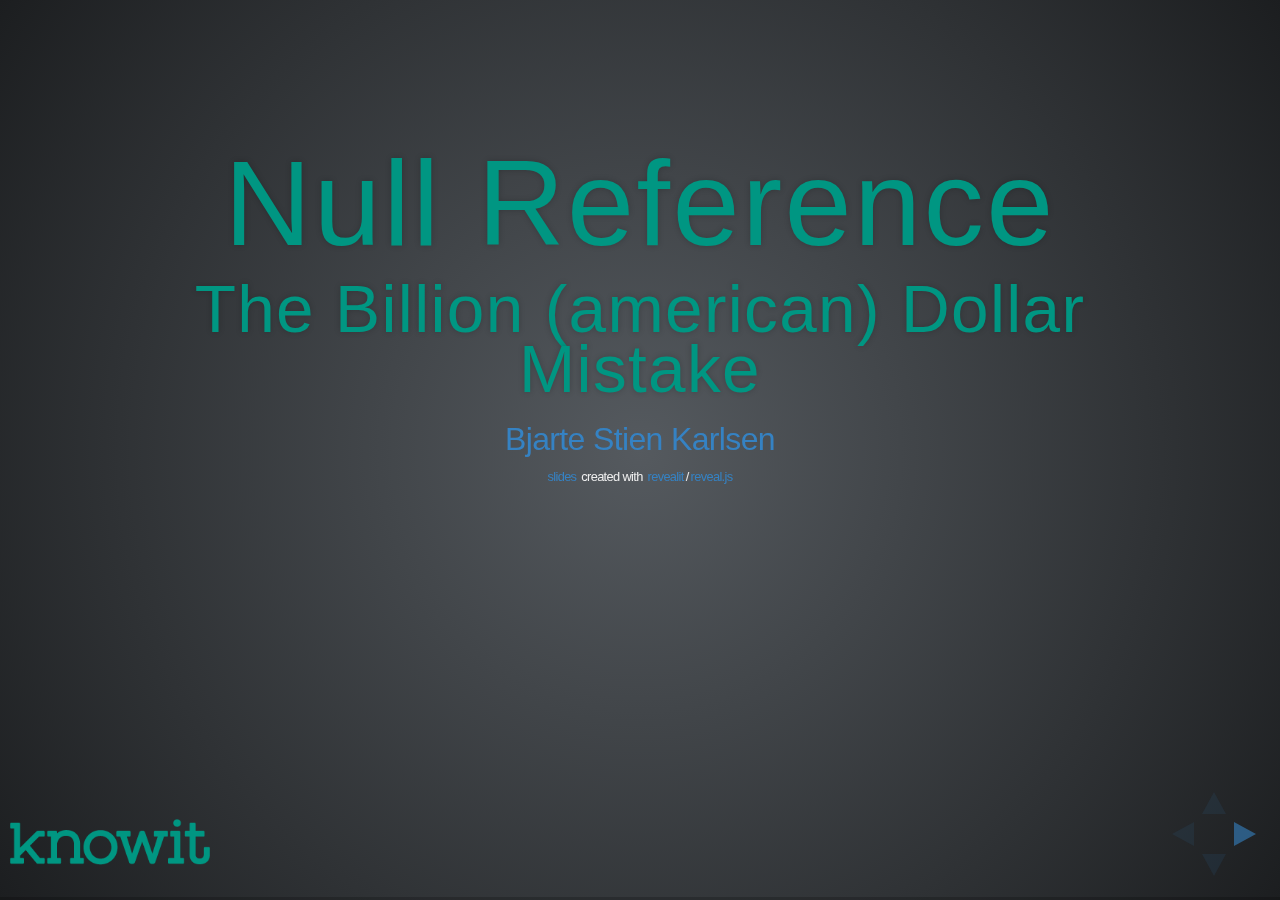
<file: index.html>
<!doctype html>
<html lang="en">

	<head>
		<meta charset="utf-8">

		<title>Null Reference: The Billion Dollar Mistake</title>

		<meta name="description" content="A framework for easily creating beautiful presentations using HTML">
		<meta name="author" content="Hakim El Hattab">

		<meta name="apple-mobile-web-app-capable" content="yes" />
		<meta name="apple-mobile-web-app-status-bar-style" content="black-translucent" />

		<link rel="stylesheet" href="css/reveal.css">
		<link rel="stylesheet" href="css/theme/knowit.css" id="theme">

		<!-- For syntax highlighting -->
		<link rel="stylesheet" href="lib/css/zenburn.css">

		<!-- If the query includes 'print-pdf', use the PDF print sheet -->
		<script>
			document.write( '<link rel="stylesheet" href="css/print/' + ( window.location.search.match( /print-pdf/gi ) ? 'pdf' : 'paper' ) + '.css" type="text/css" media="print">' );
		</script>

		<!--[if lt IE 9]>
		<script src="lib/js/html5shiv.js"></script>
		<![endif]-->
	</head>

	<body>

		<div class="reveal">

			<!-- Any section element inside of this container is displayed as a slide -->
			<div class="slides">
        <section data-markdown><script type="text/template">
# Null Reference
## The Billion (american) Dollar Mistake

[Bjarte Stien Karlsen](http://www.bjarte.org) 

<small>
[slides](https://github.com/bjartek/pres_lightning_nullref) created with [revealit](https://github.com/bjartek/revealit)/[reveal.js](http://lab.hakim.se/reveal-js/) 
</small>

    </script></section><section data-markdown><script type="text/template">
## Agenda

- why is null reference a problem?
- streetname example
- the java way manual style
- the grooooooovy way
- guava optional style
- scala style

    </script></section><section>
<section data-markdown><script type="text/template">
# Why is null reference a problem?

    </script></section><section data-markdown><script type="text/template">
## NullPointerException
<blockquote>Checking for NULL is not enforced by the java compiler.</blockquote>

    </script></section><section data-markdown><script type="text/template">
## Cognitive burden

 - the programmer has to ensure that the code check for Null

    </script></section><section data-markdown><script type="text/template">
## ..tools might help us?
 - Annotations like *@NotNull* and **@Nullable** might help
 - But there are a [ton of
   variants](http://stackoverflow.com/questions/4963300/which-notnull-java-annotation-should-i-use) and IMHO none are without problems.
 - Might help, but does not solve the problem. You can choose to ignore warnings/ide help/checkstyle errors
 

    </script></section></section>
<section>
<section data-markdown><script type="text/template">
# Task

<blockquote>Return the streetname of the address where a person lives</blockquote>

- [https://github.com/bjartek/pres\_lightning\_nullref/tree/master/code](https://github.com/bjartek/pres_lightning_nullref/tree/master/code)
- java/groovy code uses gradle to build
- scala code tested in REPL
- should have unit tests but no time (sick)

    </script></section><section data-markdown><script type="text/template">
## Person POJO

<pre><code class="java">package org.bjartek.nullref.model;

public class Person {

    private final Address address;

    public Person(Address address) {
        this.address = address;
    }

    public Address getAddress() {
        return address;
    }
}
</code></pre>

    </script></section><section data-markdown><script type="text/template">
## Address POJO

<pre><code class="java">package org.bjartek.nullref.model;

public class Address {

    private final String streetname;

    public Address(String streetname) {
        this.streetname = streetname;
    }

    public String getStreetName() {
        return streetname;
    }
}
</code></pre>



    </script></section></section>
<section>
<section data-markdown><script type="text/template">
# The Java Way manual Style

    </script></section><section data-markdown><script type="text/template">
## Java way

<pre><code contenteditable class="java">package org.bjartek.nullref;


import com.google.common.base.Objects;
import org.bjartek.nullref.model.Person;

public class PlainJava implements StreetnameProvider {

    @Override
    public String streetName(Person person) {
        String name = person.getAddress().getStreetName();
        return Objects.firstNonNull(name, StreetnameProvider.DEFAULT);
    }
}
</code></pre>

    </script></section><section data-markdown><script type="text/template">
## Java way take 2

<pre><code class="java">
package org.bjartek.nullref;

import com.google.common.base.Objects;
import org.bjartek.nullref.model.Person;

public class PlainJavaNullsafe implements StreetnameProvider {

    @Override
    public String streetName(Person person) {
        if (person == null || person.getAddress() == null) {
            return StreetnameProvider.DEFAULT;
        }
        String name = person.getAddress().getStreetName();
        return Objects.firstNonNull(name, StreetnameProvider.DEFAULT);
    }
}
</code></pre>



    </script></section></section>
<section>
<section data-markdown><script type="text/template">
# The Grooooovy Way

    </script></section><section data-markdown><script type="text/template">
## ?. POWAH

<pre><code class="groovy">package org.bjartek.nullref

import com.google.common.base.Objects
import org.bjartek.nullref.model.Person

class Groovy implements StreetnameProvider {

    @Override
    String streetName(Person person) {
        String name = person?.address?.streetName
        return Objects.firstNonNull(name, StreetnameProvider.DEFAULT)
    }
}
</code></groovy>


    </script></section></section>
<section>
<section data-markdown><script type="text/template">
# Guava Optional 

    </script></section><section data-markdown><script type="text/template">
## Optional

<pre><code class="java">package org.bjartek.nullref;

import com.google.common.base.Optional;
import org.bjartek.nullref.gmodel.Person;

public class GuavaManual implements StreetnameProviderOptional {

    @Override
    public String streetName(Optional&lt;Person&gt; p) {
        if (!p.isPresent()) {
            return StreetnameProviderOptional.DEFAULT;
        }
        Person person = p.get();
        if (!person.getAddress().isPresent()) {
            return StreetnameProviderOptional.DEFAULT;
        }

        Optional&lt;String&gt; name =    person.getAddress().get().getStreetName();
        return name.or(StreetnameProviderOptional.DEFAULT);
    }
}

</code></pre>

 - [javadoc](http://docs.guava-libraries.googlecode.com/git/javadoc/com/google/common/base/Optional.html) for Optional in guava svn


    </script></section><section data-markdown><script type="text/template">
#YUCK!

    </script></section><section data-markdown><script type="text/template">
## Optional another way? 

<pre><code contenteditable class="java">package org.bjartek.nullref;

import com.google.common.base.Optional;
import org.bjartek.nullref.gmodel.*;

public class GuavaIterator implements StreetnameProviderOptional {

    @Override
    public String streetName(Optional&lt;Person&gt; p) {
        for (Person person : p.asSet()) {
            for (Address adr : person.getAddress().asSet()) {
                return adr.getStreetName().or(StreetnameProvider.DEFAULT);
            }
        }
        return StreetnameProviderOptional.DEFAULT;
    }
}

</code></pre>

- for more info see [From Optional to Monad with Guava](https://kerflyn.wordpress.com/2011/12/05/from-optional-to-monad-with-guava/)

    </script></section></section>
<section>
<section data-markdown><script type="text/template">
# Scala style


    </script></section><section data-markdown><script type="text/template">
##  map/flatmap

<pre><code class="java">
case class Address(streetName: Option[String])
case class Person(address: Option[Address])

def streetName(person:Option[Person]): String = {
  val name = person.flatMap{pers =&gt;
    pers.address.flatMap{adr =&gt;
      adr.streetName
    }
  }
  name.getOrElse(&quot;Not Found&quot;)
}
</code></pre>


    </script></section><section data-markdown><script type="text/template">
## for comprehension

<pre><code class="java">
case class Address(streetName: Option[String])
case class Person(address: Option[Address])

def streetName(person:Option[Person]): String = {
  val name = for { 
    p &lt;- person
    a &lt;- p.address
    sn &lt;- a.streetName
  } yield sn

  name.getOrElse(&quot;Not Found&quot;)
}

</code></pre>


    </script></section><section data-markdown><script type="text/template">
#What did we just use? 

    </script></section><section data-markdown><script type="text/template">
#MONAD!

    </script></section></section>
<section data-markdown><script type="text/template">
## Conclusion 

 - Tools that help the compiler find NPE is a good thing
 - Tools such as Google Guava's Optional are very verbose
 - NPE's are almost non existing in idiomatic scala due to Option monad.

    </script></section>
			</div>

      <div id="logo">
        <img src="img/knowit_logo.png" width="200" id="main_logo" alt="main_logo"/>
        <img src="img/knowit_symbol.png" id="alt_logo" width="50" alt ="alt_logo" class="hidden"/>
      </div>


		</div>

		<script src="lib/js/head.min.js"></script>
		<script src="js/reveal.min.js"></script>

		<script>

			// Full list of configuration options available here:
			// https://github.com/hakimel/reveal.js#configuration
			Reveal.initialize({
				controls: true,
				progress: true,
				history: true,


				theme: Reveal.getQueryHash().theme, // available themes are in /css/theme
				transition: Reveal.getQueryHash().transition || 'linear', // default/cube/page/concave/zoom/linear/none

				// Optional libraries used to extend on reveal.js
				dependencies: [
					{ src: 'lib/js/classList.js', condition: function() { return !document.body.classList; } },
					{ src: 'plugin/markdown/showdown.js', condition: function() { return !!document.querySelector( '[data-markdown]' ); } },
					{ src: 'plugin/markdown/markdown.js', condition: function() { return !!document.querySelector( '[data-markdown]' ); } },
					{ src: 'plugin/highlight/highlight.js', async: true, callback: function() { hljs.initHighlightingOnLoad(); } },
					{ src: 'plugin/zoom-js/zoom.js', async: true, condition: function() { return !!document.body.classList; } },
					{ src: 'plugin/notes/notes.js', async: true, condition: function() { return !!document.body.classList; } }

				]
			});

      Reveal.addEventListener( 'slidechanged', function( event ) {
          var logo = document.getElementById("main_logo");
          var symbol = document.getElementById("alt_logo");
        if(event.indexh == 0) { 
          logo.className = ""
          symbol.className = "hidden"
        } else {
          logo.className = "hidden"
          symbol.className = ""
        }
      } );
		</script>
	</body>
</html>
</file>
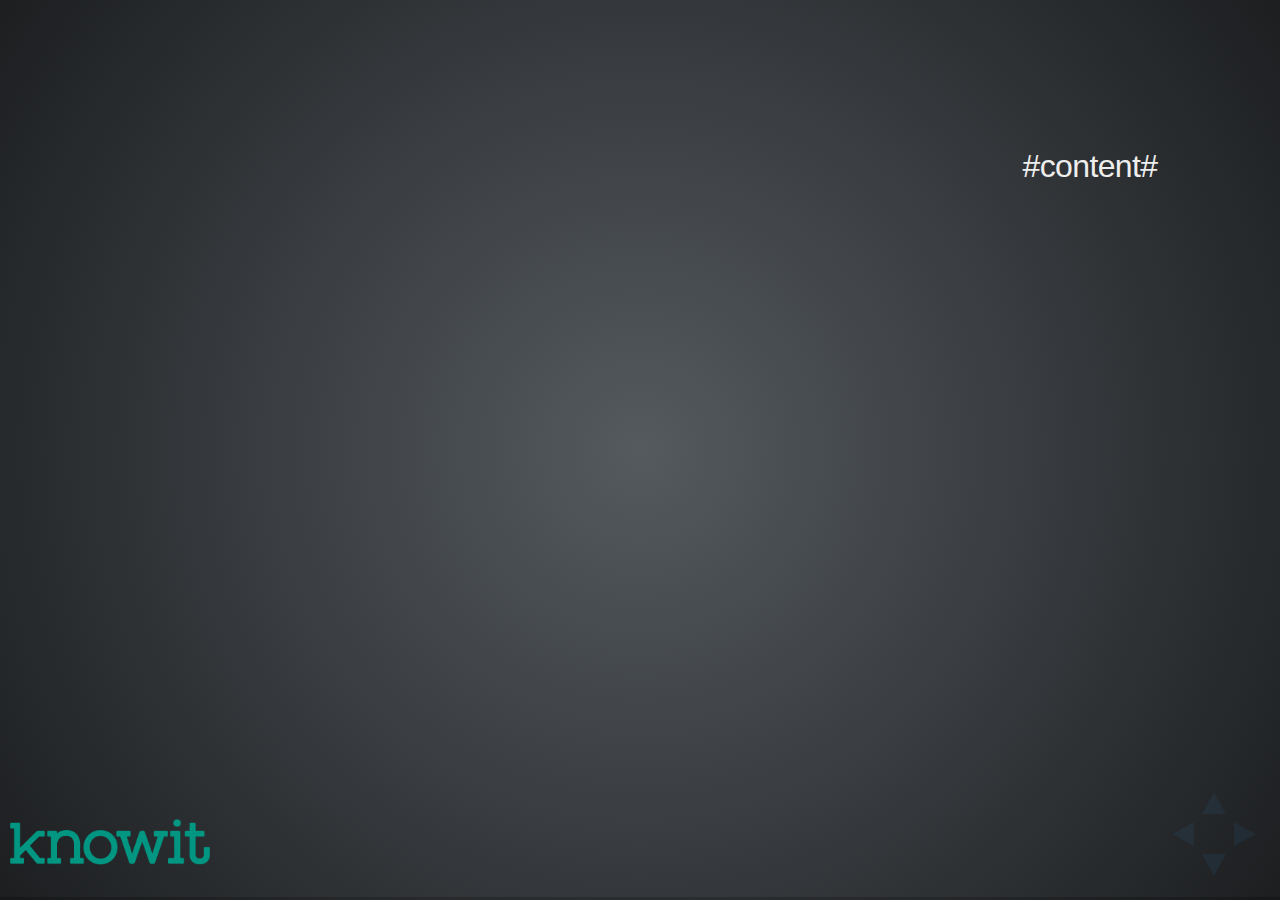
<file: template.html>
<!doctype html>
<html lang="en">

	<head>
		<meta charset="utf-8">

		<title>#name#</title>

		<meta name="description" content="A framework for easily creating beautiful presentations using HTML">
		<meta name="author" content="Hakim El Hattab">

		<meta name="apple-mobile-web-app-capable" content="yes" />
		<meta name="apple-mobile-web-app-status-bar-style" content="black-translucent" />

		<link rel="stylesheet" href="css/reveal.css">
		<link rel="stylesheet" href="css/theme/knowit.css" id="theme">

		<!-- For syntax highlighting -->
		<link rel="stylesheet" href="lib/css/zenburn.css">

		<!-- If the query includes 'print-pdf', use the PDF print sheet -->
		<script>
			document.write( '<link rel="stylesheet" href="css/print/' + ( window.location.search.match( /print-pdf/gi ) ? 'pdf' : 'paper' ) + '.css" type="text/css" media="print">' );
		</script>

		<!--[if lt IE 9]>
		<script src="lib/js/html5shiv.js"></script>
		<![endif]-->
	</head>

	<body>

		<div class="reveal">

			<!-- Any section element inside of this container is displayed as a slide -->
			<div class="slides">
        #content#
			</div>

      <div id="logo">
        <img src="img/knowit_logo.png" width="200" id="main_logo" alt="main_logo"/>
        <img src="img/knowit_symbol.png" id="alt_logo" width="50" alt ="alt_logo" class="hidden"/>
      </div>


		</div>

		<script src="lib/js/head.min.js"></script>
		<script src="js/reveal.min.js"></script>

		<script>

			// Full list of configuration options available here:
			// https://github.com/hakimel/reveal.js#configuration
			Reveal.initialize({
				controls: true,
				progress: true,
				history: true,


				theme: Reveal.getQueryHash().theme, // available themes are in /css/theme
				transition: Reveal.getQueryHash().transition || '#transition#', // default/cube/page/concave/zoom/linear/none

				// Optional libraries used to extend on reveal.js
				dependencies: [
					{ src: 'lib/js/classList.js', condition: function() { return !document.body.classList; } },
					{ src: 'plugin/markdown/showdown.js', condition: function() { return !!document.querySelector( '[data-markdown]' ); } },
					{ src: 'plugin/markdown/markdown.js', condition: function() { return !!document.querySelector( '[data-markdown]' ); } },
					{ src: 'plugin/highlight/highlight.js', async: true, callback: function() { hljs.initHighlightingOnLoad(); } },
					{ src: 'plugin/zoom-js/zoom.js', async: true, condition: function() { return !!document.body.classList; } },
					{ src: 'plugin/notes/notes.js', async: true, condition: function() { return !!document.body.classList; } }

				]
			});

      Reveal.addEventListener( 'slidechanged', function( event ) {
          var logo = document.getElementById("main_logo");
          var symbol = document.getElementById("alt_logo");
        if(event.indexh == 0) { 
          logo.className = ""
          symbol.className = "hidden"
        } else {
          logo.className = "hidden"
          symbol.className = ""
        }
      } );
		</script>
	</body>
</html>
</file>
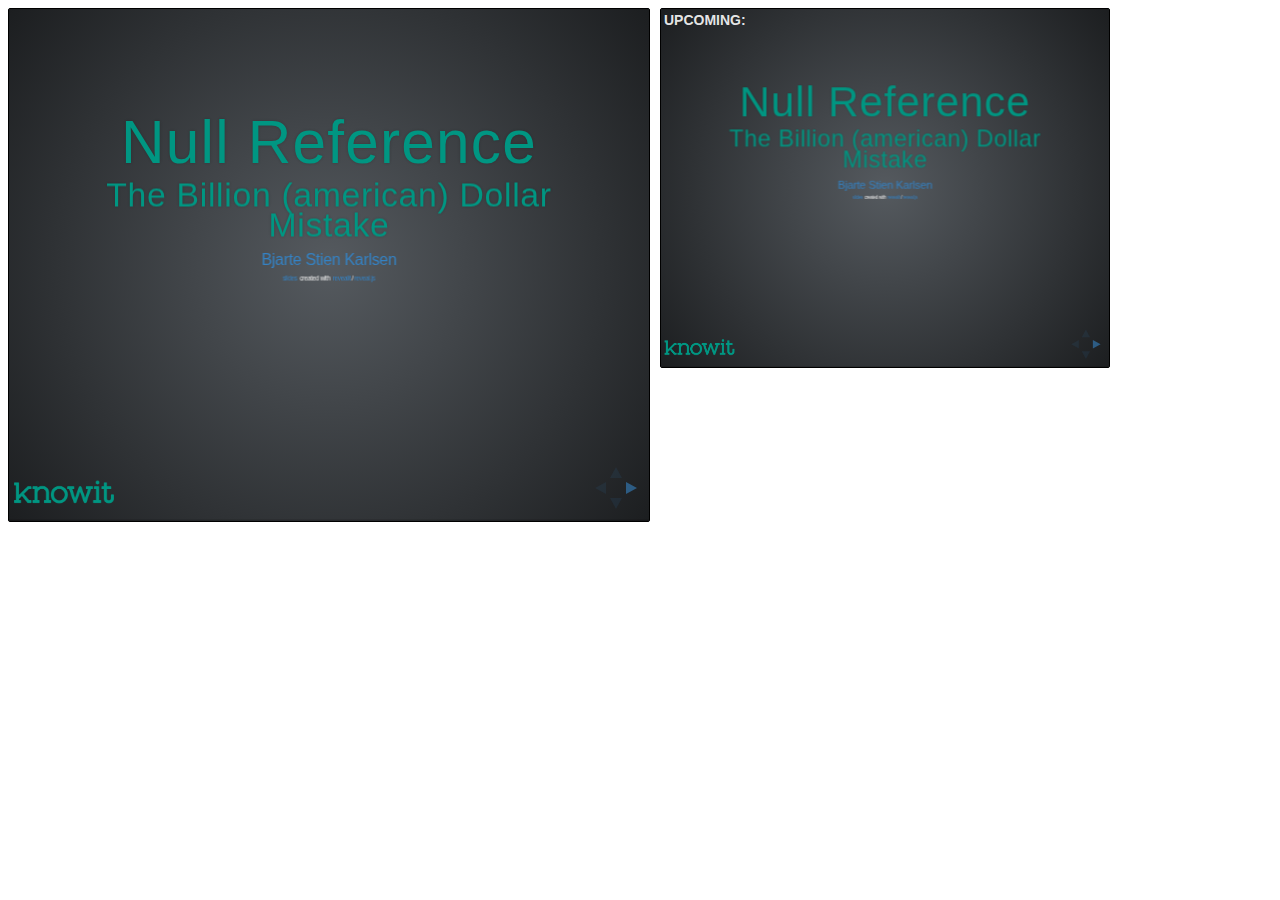
<file: plugin/notes/notes.html>
<!doctype html>
<html lang="en">
	<head>
		<meta charset="utf-8">

		<title>reveal.js - Slide Notes</title>

		<style>
			body {
				font-family: Helvetica;
			}

			#notes {
				font-size: 24px;
				width: 640px;
				margin-top: 5px;
			}

			#wrap-current-slide {
				width: 640px;
				height: 512px;
				float: left;
				overflow: hidden;
			}

			#current-slide {
				width: 1280px;
				height: 1024px;
				border: none;

				-webkit-transform-origin: 0 0;
					 -moz-transform-origin: 0 0;
						-ms-transform-origin: 0 0;
						 -o-transform-origin: 0 0;
								transform-origin: 0 0;

				-webkit-transform: scale(0.5);
					 -moz-transform: scale(0.5);
						-ms-transform: scale(0.5);
						 -o-transform: scale(0.5);
								transform: scale(0.5);
			}

			#wrap-next-slide {
				width: 448px;
				height: 358px;
				float: left;
				margin: 0 0 0 10px;
				overflow: hidden;
			}

			#next-slide {
				width: 1280px;
				height: 1024px;
				border: none;

				-webkit-transform-origin: 0 0;
					 -moz-transform-origin: 0 0;
						-ms-transform-origin: 0 0;
						 -o-transform-origin: 0 0;
								transform-origin: 0 0;

				-webkit-transform: scale(0.35);
					 -moz-transform: scale(0.35);
						-ms-transform: scale(0.35);
						 -o-transform: scale(0.35);
								transform: scale(0.35);
			}

			.slides {
				position: relative;
				margin-bottom: 10px;
				border: 1px solid black;
				border-radius: 2px;
				background: rgb(28, 30, 32);
			}

			.slides span {
				position: absolute;
				top: 3px;
				left: 3px;
				font-weight: bold;
				font-size: 14px;
				color: rgba( 255, 255, 255, 0.9 );
			}
		</style>
	</head>

	<body>

		<div id="wrap-current-slide" class="slides">
			<iframe src="../../index.html" width="1280" height="1024" id="current-slide"></iframe>
		</div>

		<div id="wrap-next-slide" class="slides">
			<iframe src="../../index.html" width="640" height="512" id="next-slide"></iframe>
			<span>UPCOMING:</span>
		</div>
		<div id="notes"></div>

		<script src="../../plugin/markdown/showdown.js"></script>
		<script>
			window.addEventListener( 'load', function() {

				(function( window, undefined ) {
					var notes = document.getElementById( 'notes' ),
						currentSlide = document.getElementById( 'current-slide' ),
						nextSlide = document.getElementById( 'next-slide' );

					window.addEventListener( 'message', function( event ) {
						var data = JSON.parse( event.data );
						// No need for updating the notes in case of fragment changes
						if ( data.notes !== undefined) {
							if( data.markdown ) {
								notes.innerHTML = (new Showdown.converter()).makeHtml( data.notes );
							}
							else {
								notes.innerHTML = data.notes;
							}
						}

						// Update the note slides
						currentSlide.contentWindow.Reveal.slide( data.indexh, data.indexv );
						nextSlide.contentWindow.Reveal.slide( data.nextindexh, data.nextindexv );

						// Showing and hiding fragments
						if( data.fragment === 'next' ) {
							currentSlide.contentWindow.Reveal.nextFragment();
						}
						else if( data.fragment === 'prev' ) {
							currentSlide.contentWindow.Reveal.prevFragment();
						}

					}, false );

				})( window );

			}, false );

		</script>
	</body>
</html>
</file>
<file: css/reveal.css>
@charset "UTF-8";

/*!
 * reveal.js
 * http://lab.hakim.se/reveal-js
 * MIT licensed
 *
 * Copyright (C) 2011-2012 Hakim El Hattab, http://hakim.se
 */


/*********************************************
 * RESET STYLES
 *********************************************/

html, body, .reveal div, .reveal span, .reveal applet, .reveal object, .reveal iframe,
.reveal h1, .reveal h2, .reveal h3, .reveal h4, .reveal h5, .reveal h6, .reveal p, .reveal blockquote, .reveal pre,
.reveal a, .reveal abbr, .reveal acronym, .reveal address, .reveal big, .reveal cite, .reveal code,
.reveal del, .reveal dfn, .reveal em, .reveal img, .reveal ins, .reveal kbd, .reveal q, .reveal s, .reveal samp,
.reveal small, .reveal strike, .reveal strong, .reveal sub, .reveal sup, .reveal tt, .reveal var,
.reveal b, .reveal u, .reveal i, .reveal center,
.reveal dl, .reveal dt, .reveal dd, .reveal ol, .reveal ul, .reveal li,
.reveal fieldset, .reveal form, .reveal label, .reveal legend,
.reveal table, .reveal caption, .reveal tbody, .reveal tfoot, .reveal thead, .reveal tr, .reveal th, .reveal td,
.reveal article, .reveal aside, .reveal canvas, .reveal details, .reveal embed,
.reveal figure, .reveal figcaption, .reveal footer, .reveal header, .reveal hgroup,
.reveal menu, .reveal nav, .reveal output, .reveal ruby, .reveal section, .reveal summary,
.reveal time, .reveal mark, .reveal audio, video {
	margin: 0;
	padding: 0;
	border: 0;
	font-size: 100%;
	font: inherit;
	vertical-align: baseline;
}

.reveal article, .reveal aside, .reveal details, .reveal figcaption, .reveal figure,
.reveal footer, .reveal header, .reveal hgroup, .reveal menu, .reveal nav, .reveal section {
	display: block;
}


/*********************************************
 * GLOBAL STYLES
 *********************************************/

html,
body {
	width: 100%;
	height: 100%;
	min-height: 600px;
	overflow: hidden;
}

body {
	position: relative;
	line-height: 1;
}

::selection {
	background:#FF5E99;
	color:#fff;
	text-shadow: none;
}

@media screen and (max-width: 900px) {
	.reveal {
		font-size: 30px;
	}
}

/*********************************************
 * HEADERS
 *********************************************/

.reveal h1 { font-size: 3.77em; }
.reveal h2 { font-size: 2.11em;	}
.reveal h3 { font-size: 1.55em;	}
.reveal h4 { font-size: 1em;	}


/*********************************************
 * VIEW FRAGMENTS
 *********************************************/

.reveal .slides section .fragment {
	opacity: 0;

	-webkit-transition: all .2s ease;
	   -moz-transition: all .2s ease;
	    -ms-transition: all .2s ease;
	     -o-transition: all .2s ease;
	        transition: all .2s ease;
}
	.reveal .slides section .fragment.visible {
		opacity: 1;
	}

.reveal .slides section .fragment.grow {
	opacity: 1;
}
	.reveal .slides section .fragment.grow.visible {
		-webkit-transform: scale( 1.3 );
		   -moz-transform: scale( 1.3 );
		    -ms-transform: scale( 1.3 );
		     -o-transform: scale( 1.3 );
		        transform: scale( 1.3 );
	}

.reveal .slides section .fragment.shrink {
	opacity: 1;
}
	.reveal .slides section .fragment.shrink.visible {
		-webkit-transform: scale( 0.7 );
		   -moz-transform: scale( 0.7 );
		    -ms-transform: scale( 0.7 );
		     -o-transform: scale( 0.7 );
		        transform: scale( 0.7 );
	}

.reveal .slides section .fragment.roll-in {
	opacity: 0;

	-webkit-transform: rotateX( 90deg );
	   -moz-transform: rotateX( 90deg );
	    -ms-transform: rotateX( 90deg );
	     -o-transform: rotateX( 90deg );
	        transform: rotateX( 90deg );
}
	.reveal .slides section .fragment.roll-in.visible {
		opacity: 1;

		-webkit-transform: rotateX( 0 );
		   -moz-transform: rotateX( 0 );
		    -ms-transform: rotateX( 0 );
		     -o-transform: rotateX( 0 );
		        transform: rotateX( 0 );
	}

.reveal .slides section .fragment.fade-out {
	opacity: 1;
}
	.reveal .slides section .fragment.fade-out.visible {
		opacity: 0;
	}

.reveal .slides section .fragment.highlight-red,
.reveal .slides section .fragment.highlight-green,
.reveal .slides section .fragment.highlight-blue {
	opacity: 1;
}
	.reveal .slides section .fragment.highlight-red.visible {
		color: #ff2c2d
	}
	.reveal .slides section .fragment.highlight-green.visible {
		color: #17ff2e;
	}
	.reveal .slides section .fragment.highlight-blue.visible {
		color: #1b91ff;
	}


/*********************************************
 * DEFAULT ELEMENT STYLES
 *********************************************/

.reveal .slides section {
	line-height: 1.2em;
	font-weight: normal;
}

.reveal img {
	/* preserve aspect ratio and scale image so it's bound within the section */
	max-width: 100%;
	max-height: 100%;
}

.reveal strong,
.reveal b {
	font-weight: bold;
}

.reveal em,
.reveal i {
	font-style: italic;
}

.reveal ol,
.reveal ul {
	display: inline-block;

	text-align: left;
	margin: 0 0 0 1em;
}

.reveal ol {
	list-style-type: decimal;
}

.reveal ul {
	list-style-type: disc;
}

.reveal ul ul {
	list-style-type: square;
}

.reveal ul ul ul {
	list-style-type: circle;
}

.reveal ul ul,
.reveal ul ol,
.reveal ol ol,
.reveal ol ul {
	display: block;
	margin-left: 40px;
}

.reveal p {
	margin-bottom: 10px;
	line-height: 1.2em;
}

.reveal q,
.reveal blockquote {
	quotes: none;
}

.reveal blockquote {
	display: block;
	position: relative;
	width: 70%;
	margin: 5px auto;
	padding: 5px;

	font-style: italic;
	background: rgba(255, 255, 255, 0.05);
	box-shadow: 0px 0px 2px rgba(0,0,0,0.2);
}
	.reveal blockquote:before {
		content: '\201C';
	}
	.reveal blockquote:after {
		content: '\201D';
	}

.reveal q {
	font-style: italic;
}
	.reveal q:before {
		content: '\201C';
	}
	.reveal q:after {
		content: '\201D';
	}

.reveal pre {
	display: block;
	position: relative;
	width: 90%;
	margin: 15px auto;

	text-align: left;
	font-size: 0.55em;
	font-family: monospace;
	line-height: 1.2em;

	word-wrap: break-word;

	box-shadow: 0px 0px 6px rgba(0,0,0,0.3);
}
.reveal pre code {
	padding: 5px;
}

.reveal code {
	font-family: monospace;
	overflow: auto;
	max-height: 400px;
}

.reveal table th,
.reveal table td {
	text-align: left;
	padding-right: .3em;
}

.reveal table th {
	text-shadow: rgb(255,255,255) 1px 1px 2px;
}

.reveal sup {
	vertical-align: super;
}
.reveal sub {
	vertical-align: sub;
}

.reveal small {
	display: inline-block;
	font-size: 0.6em;
	line-height: 1.2em;
	vertical-align: top;
}

.reveal small * {
	vertical-align: top;
}


/*********************************************
 * CONTROLS
 *********************************************/

.reveal .controls {
	display: none;
	position: fixed;
	width: 110px;
	height: 110px;
	z-index: 30;
	right: 10px;
	bottom: 10px;
}

.reveal .controls div {
	position: absolute;
	opacity: 0.1;
	width: 0; 
	height: 0; 
	border: 12px solid transparent;

	-webkit-transition: opacity 0.2s ease;
	   -moz-transition: opacity 0.2s ease;
	    -ms-transition: opacity 0.2s ease;
	     -o-transition: opacity 0.2s ease;
	        transition: opacity 0.2s ease;
}

.reveal .controls div.enabled {
	opacity: 0.6;
	cursor: pointer;
}

.reveal .controls div.enabled:active {
	margin-top: 1px;
}

.reveal .controls div.left {
	top: 42px;

	border-right-width: 22px;
	border-right-color: #eee;
}

.reveal .controls div.right {
	left: 74px;
	top: 42px;

	border-left-width: 22px;
	border-left-color: #eee;
}

.reveal .controls div.up {
	left: 42px;

	border-bottom-width: 22px;
	border-bottom-color: #eee;
}

.reveal .controls div.down {
	left: 42px;
	top: 74px;

	border-top-width: 22px;
	border-top-color: #eee;
}


/*********************************************
 * PROGRESS BAR
 *********************************************/

.reveal .progress {
	position: fixed;
	display: none;
	height: 3px;
	width: 100%;
	bottom: 0;
	left: 0;
	z-index: 10;
}
	.reveal .progress:after {
		content: '';
		display: 'block';
		position: absolute;
		height: 20px;
		width: 100%;
		top: -20px;
	}
	.reveal .progress span {
		display: block;
		height: 100%;
		width: 0px;

		-webkit-transition: width 800ms cubic-bezier(0.260, 0.860, 0.440, 0.985);
		   -moz-transition: width 800ms cubic-bezier(0.260, 0.860, 0.440, 0.985);
		    -ms-transition: width 800ms cubic-bezier(0.260, 0.860, 0.440, 0.985);
		     -o-transition: width 800ms cubic-bezier(0.260, 0.860, 0.440, 0.985);
		        transition: width 800ms cubic-bezier(0.260, 0.860, 0.440, 0.985);
	}


/*********************************************
 * ROLLING LINKS
 *********************************************/

.reveal .roll {
	display: inline-block;
	line-height: 1.2;
	overflow: hidden;

	vertical-align: top;

	-webkit-perspective: 400px;
	   -moz-perspective: 400px;
	    -ms-perspective: 400px;
	        perspective: 400px;

	-webkit-perspective-origin: 50% 50%;
	   -moz-perspective-origin: 50% 50%;
	    -ms-perspective-origin: 50% 50%;
	        perspective-origin: 50% 50%;
}
	.reveal .roll:hover {
		background: none;
		text-shadow: none;
	}
.reveal .roll span {
	display: block;
	position: relative;
	padding: 0 2px;

	pointer-events: none;

	-webkit-transition: all 400ms ease;
	   -moz-transition: all 400ms ease;
	    -ms-transition: all 400ms ease;
	        transition: all 400ms ease;

	-webkit-transform-origin: 50% 0%;
	   -moz-transform-origin: 50% 0%;
	    -ms-transform-origin: 50% 0%;
	        transform-origin: 50% 0%;

	-webkit-transform-style: preserve-3d;
	   -moz-transform-style: preserve-3d;
	    -ms-transform-style: preserve-3d;
	        transform-style: preserve-3d;

	-webkit-backface-visibility: hidden;
	   -moz-backface-visibility: hidden;
	        backface-visibility: hidden;
}
	.reveal .roll:hover span {
	    background: rgba(0,0,0,0.5);

	    -webkit-transform: translate3d( 0px, 0px, -45px ) rotateX( 90deg );
	       -moz-transform: translate3d( 0px, 0px, -45px ) rotateX( 90deg );
	        -ms-transform: translate3d( 0px, 0px, -45px ) rotateX( 90deg );
	            transform: translate3d( 0px, 0px, -45px ) rotateX( 90deg );
	}
.reveal .roll span:after {
	content: attr(data-title);

	display: block;
	position: absolute;
	left: 0;
	top: 0;
	padding: 0 2px;

	-webkit-transform-origin: 50% 0%;
	   -moz-transform-origin: 50% 0%;
	    -ms-transform-origin: 50% 0%;
	        transform-origin: 50% 0%;

	-webkit-transform: translate3d( 0px, 110%, 0px ) rotateX( -90deg );
	   -moz-transform: translate3d( 0px, 110%, 0px ) rotateX( -90deg );
	    -ms-transform: translate3d( 0px, 110%, 0px ) rotateX( -90deg );
	        transform: translate3d( 0px, 110%, 0px ) rotateX( -90deg );
}


/*********************************************
 * SLIDES
 *********************************************/

.reveal .slides {
	position: absolute;
	max-width: 900px;
	width: 80%;
	height: 60%;
	left: 50%;
	top: 50%;
	margin-top: -320px;
	padding: 20px 0px;
	overflow: visible;
	z-index: 1;

	text-align: center;

	-webkit-transition: -webkit-perspective .4s ease;
	   -moz-transition: -moz-perspective .4s ease;
	    -ms-transition: -ms-perspective .4s ease;
	     -o-transition: -o-perspective .4s ease;
	        transition: perspective .4s ease;

	-webkit-perspective: 600px;
	   -moz-perspective: 600px;
	    -ms-perspective: 600px;
	        perspective: 600px;

	-webkit-perspective-origin: 0% 25%;
	   -moz-perspective-origin: 0% 25%;
	    -ms-perspective-origin: 0% 25%;
	        perspective-origin: 0% 25%;
}

.reveal .slides>section,
.reveal .slides>section>section {
	display: none;
	position: absolute;
	width: 100%;
	min-height: 600px;

	z-index: 10;

	-webkit-transform-style: preserve-3d;
	   -moz-transform-style: preserve-3d;
	    -ms-transform-style: preserve-3d;
	        transform-style: preserve-3d;

	-webkit-transition: all 800ms cubic-bezier(0.260, 0.860, 0.440, 0.985);
	   -moz-transition: all 800ms cubic-bezier(0.260, 0.860, 0.440, 0.985);
	    -ms-transition: all 800ms cubic-bezier(0.260, 0.860, 0.440, 0.985);
	     -o-transition: all 800ms cubic-bezier(0.260, 0.860, 0.440, 0.985);
	        transition: all 800ms cubic-bezier(0.260, 0.860, 0.440, 0.985);
}

.reveal .slides>section.present {
	display: block;
	z-index: 11;
	opacity: 1;
}

.reveal .slides>section {
	margin-left: -50%;
}


/*********************************************
 * DEFAULT TRANSITION
 *********************************************/

.reveal .slides>section.past {
	display: block;
	opacity: 0;

	-webkit-transform: translate3d(-100%, 0, 0) rotateY(-90deg) translate3d(-100%, 0, 0);
	   -moz-transform: translate3d(-100%, 0, 0) rotateY(-90deg) translate3d(-100%, 0, 0);
	    -ms-transform: translate3d(-100%, 0, 0) rotateY(-90deg) translate3d(-100%, 0, 0);
	        transform: translate3d(-100%, 0, 0) rotateY(-90deg) translate3d(-100%, 0, 0);
}
.reveal .slides>section.future {
	display: block;
	opacity: 0;

	-webkit-transform: translate3d(100%, 0, 0) rotateY(90deg) translate3d(100%, 0, 0);
	   -moz-transform: translate3d(100%, 0, 0) rotateY(90deg) translate3d(100%, 0, 0);
	    -ms-transform: translate3d(100%, 0, 0) rotateY(90deg) translate3d(100%, 0, 0);
	        transform: translate3d(100%, 0, 0) rotateY(90deg) translate3d(100%, 0, 0);
}

.reveal .slides>section>section.past {
	display: block;
	opacity: 0;

	-webkit-transform: translate3d(0, -50%, 0) rotateX(70deg) translate3d(0, -50%, 0);
	   -moz-transform: translate3d(0, -50%, 0) rotateX(70deg) translate3d(0, -50%, 0);
	    -ms-transform: translate3d(0, -50%, 0) rotateX(70deg) translate3d(0, -50%, 0);
	        transform: translate3d(0, -50%, 0) rotateX(70deg) translate3d(0, -50%, 0);
}
.reveal .slides>section>section.future {
	display: block;
	opacity: 0;

	-webkit-transform: translate3d(0, 50%, 0) rotateX(-70deg) translate3d(0, 50%, 0);
	   -moz-transform: translate3d(0, 50%, 0) rotateX(-70deg) translate3d(0, 50%, 0);
	    -ms-transform: translate3d(0, 50%, 0) rotateX(-70deg) translate3d(0, 50%, 0);
	        transform: translate3d(0, 50%, 0) rotateX(-70deg) translate3d(0, 50%, 0);
}


/*********************************************
 * CONCAVE TRANSITION
 *********************************************/

.reveal.concave  .slides>section.past {
	-webkit-transform: translate3d(-100%, 0, 0) rotateY(90deg) translate3d(-100%, 0, 0);
	   -moz-transform: translate3d(-100%, 0, 0) rotateY(90deg) translate3d(-100%, 0, 0);
	    -ms-transform: translate3d(-100%, 0, 0) rotateY(90deg) translate3d(-100%, 0, 0);
	        transform: translate3d(-100%, 0, 0) rotateY(90deg) translate3d(-100%, 0, 0);
}
.reveal.concave  .slides>section.future {
	-webkit-transform: translate3d(100%, 0, 0) rotateY(-90deg) translate3d(100%, 0, 0);
	   -moz-transform: translate3d(100%, 0, 0) rotateY(-90deg) translate3d(100%, 0, 0);
	    -ms-transform: translate3d(100%, 0, 0) rotateY(-90deg) translate3d(100%, 0, 0);
	        transform: translate3d(100%, 0, 0) rotateY(-90deg) translate3d(100%, 0, 0);
}

.reveal.concave  .slides>section>section.past {
	-webkit-transform: translate3d(0, -80%, 0) rotateX(-70deg) translate3d(0, -80%, 0);
	   -moz-transform: translate3d(0, -80%, 0) rotateX(-70deg) translate3d(0, -80%, 0);
	    -ms-transform: translate3d(0, -80%, 0) rotateX(-70deg) translate3d(0, -80%, 0);
	        transform: translate3d(0, -80%, 0) rotateX(-70deg) translate3d(0, -80%, 0);
}
.reveal.concave  .slides>section>section.future {
	-webkit-transform: translate3d(0, 80%, 0) rotateX(70deg) translate3d(0, 80%, 0);
	   -moz-transform: translate3d(0, 80%, 0) rotateX(70deg) translate3d(0, 80%, 0);
	    -ms-transform: translate3d(0, 80%, 0) rotateX(70deg) translate3d(0, 80%, 0);
	        transform: translate3d(0, 80%, 0) rotateX(70deg) translate3d(0, 80%, 0);
}


/*********************************************
 * ZOOM TRANSITION
 *********************************************/

.reveal.zoom .slides>section,
.reveal.zoom .slides>section>section {
	-webkit-transition: all 600ms cubic-bezier(0.260, 0.860, 0.440, 0.985);
	   -moz-transition: all 600ms cubic-bezier(0.260, 0.860, 0.440, 0.985);
	    -ms-transition: all 600ms cubic-bezier(0.260, 0.860, 0.440, 0.985);
	     -o-transition: all 600ms cubic-bezier(0.260, 0.860, 0.440, 0.985);
	        transition: all 600ms cubic-bezier(0.260, 0.860, 0.440, 0.985);
}

.reveal.zoom .slides>section.past {
	opacity: 0;
	visibility: hidden;

	-webkit-transform: scale(16);
	   -moz-transform: scale(16);
	    -ms-transform: scale(16);
	     -o-transform: scale(16);
	        transform: scale(16);
}
.reveal.zoom .slides>section.future {
	opacity: 0;
	visibility: hidden;

	-webkit-transform: scale(0.2);
	   -moz-transform: scale(0.2);
	    -ms-transform: scale(0.2);
	     -o-transform: scale(0.2);
	        transform: scale(0.2);
}

.reveal.zoom .slides>section>section.past {
	-webkit-transform: translate(0, -150%);
	   -moz-transform: translate(0, -150%);
	    -ms-transform: translate(0, -150%);
	     -o-transform: translate(0, -150%);
	        transform: translate(0, -150%);
}
.reveal.zoom .slides>section>section.future {
	-webkit-transform: translate(0, 150%);
	   -moz-transform: translate(0, 150%);
	    -ms-transform: translate(0, 150%);
	     -o-transform: translate(0, 150%);
	        transform: translate(0, 150%);
}


/*********************************************
 * LINEAR TRANSITION
 *********************************************/

.reveal.linear .slides>section.past {
	-webkit-transform: translate(-150%, 0);
	   -moz-transform: translate(-150%, 0);
	    -ms-transform: translate(-150%, 0);
	     -o-transform: translate(-150%, 0);
	        transform: translate(-150%, 0);
}
.reveal.linear .slides>section.future {
	-webkit-transform: translate(150%, 0);
	   -moz-transform: translate(150%, 0);
	    -ms-transform: translate(150%, 0);
	     -o-transform: translate(150%, 0);
	        transform: translate(150%, 0);
}

.reveal.linear .slides>section>section.past {
	-webkit-transform: translate(0, -150%);
	   -moz-transform: translate(0, -150%);
	    -ms-transform: translate(0, -150%);
	     -o-transform: translate(0, -150%);
	        transform: translate(0, -150%);
}
.reveal.linear .slides>section>section.future {
	-webkit-transform: translate(0, 150%);
	   -moz-transform: translate(0, 150%);
	    -ms-transform: translate(0, 150%);
	     -o-transform: translate(0, 150%);
	        transform: translate(0, 150%);
}


/*********************************************
 * CUBE TRANSITION
 *********************************************/

.reveal.cube .slides {
	-webkit-perspective-origin: 0% 25%;
	   -moz-perspective-origin: 0% 25%;
	    -ms-perspective-origin: 0% 25%;
	        perspective-origin: 0% 25%;

	-webkit-perspective: 1300px;
	   -moz-perspective: 1300px;
	    -ms-perspective: 1300px;
	        perspective: 1300px;
}

.reveal.cube .slides section {
	padding: 30px;

	-webkit-backface-visibility: hidden;
	   -moz-backface-visibility: hidden;
	    -ms-backface-visibility: hidden;
	        backface-visibility: hidden;

	-webkit-box-sizing: border-box;
	   -moz-box-sizing: border-box;
	        box-sizing: border-box;
}
	.reveal.cube .slides section:not(.stack):before {
		content: '';
		position: absolute;
		display: block;
		width: 100%;
		height: 100%;
		left: 0;
		top: 0;
		background: rgba(0,0,0,0.1);
		border-radius: 4px;

		-webkit-transform: translateZ( -20px );
		   -moz-transform: translateZ( -20px );
		    -ms-transform: translateZ( -20px );
		     -o-transform: translateZ( -20px );
		        transform: translateZ( -20px );
	}
	.reveal.cube .slides section:not(.stack):after {
		content: '';
		position: absolute;
		display: block;
		width: 90%;
		height: 30px;
		left: 5%;
		bottom: 0;
		background: none;
		z-index: 1;

		border-radius: 4px;
		box-shadow: 0px 95px 25px rgba(0,0,0,0.2);

		-webkit-transform: translateZ(-90px) rotateX( 65deg );
		   -moz-transform: translateZ(-90px) rotateX( 65deg );
		    -ms-transform: translateZ(-90px) rotateX( 65deg );
		     -o-transform: translateZ(-90px) rotateX( 65deg );
		        transform: translateZ(-90px) rotateX( 65deg );
	}

.reveal.cube .slides>section.stack {
	padding: 0;
	background: none;
}

.reveal.cube .slides>section.past {
	-webkit-transform-origin: 100% 0%;
	   -moz-transform-origin: 100% 0%;
	    -ms-transform-origin: 100% 0%;
	        transform-origin: 100% 0%;

	-webkit-transform: translate3d(-100%, 0, 0) rotateY(-90deg);
	   -moz-transform: translate3d(-100%, 0, 0) rotateY(-90deg);
	    -ms-transform: translate3d(-100%, 0, 0) rotateY(-90deg);
	        transform: translate3d(-100%, 0, 0) rotateY(-90deg);
}

.reveal.cube .slides>section.future {
	-webkit-transform-origin: 0% 0%;
	   -moz-transform-origin: 0% 0%;
	    -ms-transform-origin: 0% 0%;
	        transform-origin: 0% 0%;

	-webkit-transform: translate3d(100%, 0, 0) rotateY(90deg);
	   -moz-transform: translate3d(100%, 0, 0) rotateY(90deg);
	    -ms-transform: translate3d(100%, 0, 0) rotateY(90deg);
	        transform: translate3d(100%, 0, 0) rotateY(90deg);
}

.reveal.cube .slides>section>section.past {
	-webkit-transform-origin: 0% 100%;
	   -moz-transform-origin: 0% 100%;
	    -ms-transform-origin: 0% 100%;
	        transform-origin: 0% 100%;

	-webkit-transform: translate3d(0, -100%, 0) rotateX(90deg);
	   -moz-transform: translate3d(0, -100%, 0) rotateX(90deg);
	    -ms-transform: translate3d(0, -100%, 0) rotateX(90deg);
	        transform: translate3d(0, -100%, 0) rotateX(90deg);
}

.reveal.cube .slides>section>section.future {
	-webkit-transform-origin: 0% 0%;
	   -moz-transform-origin: 0% 0%;
	    -ms-transform-origin: 0% 0%;
	        transform-origin: 0% 0%;

	-webkit-transform: translate3d(0, 100%, 0) rotateX(-90deg);
	   -moz-transform: translate3d(0, 100%, 0) rotateX(-90deg);
	    -ms-transform: translate3d(0, 100%, 0) rotateX(-90deg);
	        transform: translate3d(0, 100%, 0) rotateX(-90deg);
}


/*********************************************
 * PAGE TRANSITION
 *********************************************/

.reveal.page .slides {
	-webkit-perspective-origin: 0% 50%;
 	   -moz-perspective-origin: 0% 50%;
 	    -ms-perspective-origin: 0% 50%;
 	        perspective-origin: 0% 50%;

	-webkit-perspective: 3000px;
	   -moz-perspective: 3000px;
	    -ms-perspective: 3000px;
	        perspective: 3000px;
}

.reveal.page .slides section {
	padding: 30px;

	-webkit-box-sizing: border-box;
	   -moz-box-sizing: border-box;
	        box-sizing: border-box;
}
	.reveal.page .slides section.past {
		z-index: 12;
	}
	.reveal.page .slides section:not(.stack):before {
		content: '';
		position: absolute;
		display: block;
		width: 100%;
		height: 100%;
		left: 0;
		top: 0;
		background: rgba(0,0,0,0.1);

		-webkit-transform: translateZ( -20px );
		   -moz-transform: translateZ( -20px );
		    -ms-transform: translateZ( -20px );
		     -o-transform: translateZ( -20px );
		        transform: translateZ( -20px );
	}
	.reveal.page .slides section:not(.stack):after {
		content: '';
		position: absolute;
		display: block;
		width: 90%;
		height: 30px;
		left: 5%;
		bottom: 0;
		background: none;
		z-index: 1;

		border-radius: 4px;
		box-shadow: 0px 95px 25px rgba(0,0,0,0.2);

		-webkit-transform: translateZ(-90px) rotateX( 65deg );
	}

.reveal.page .slides>section.stack {
	padding: 0;
	background: none;
}

.reveal.page .slides>section.past {
	-webkit-transform-origin: 0% 0%;
	   -moz-transform-origin: 0% 0%;
	    -ms-transform-origin: 0% 0%;
	        transform-origin: 0% 0%;

	-webkit-transform: translate3d(-40%, 0, 0) rotateY(-80deg);
	   -moz-transform: translate3d(-40%, 0, 0) rotateY(-80deg);
	    -ms-transform: translate3d(-40%, 0, 0) rotateY(-80deg);
	        transform: translate3d(-40%, 0, 0) rotateY(-80deg);
}

.reveal.page .slides>section.future {
	-webkit-transform-origin: 100% 0%;
	   -moz-transform-origin: 100% 0%;
	    -ms-transform-origin: 100% 0%;
	        transform-origin: 100% 0%;

	-webkit-transform: translate3d(0, 0, 0);
	   -moz-transform: translate3d(0, 0, 0);
	    -ms-transform: translate3d(0, 0, 0);
	        transform: translate3d(0, 0, 0);
}

.reveal.page .slides>section>section.past {
	-webkit-transform-origin: 0% 0%;
	   -moz-transform-origin: 0% 0%;
	    -ms-transform-origin: 0% 0%;
	        transform-origin: 0% 0%;

	-webkit-transform: translate3d(0, -40%, 0) rotateX(80deg);
	   -moz-transform: translate3d(0, -40%, 0) rotateX(80deg);
	    -ms-transform: translate3d(0, -40%, 0) rotateX(80deg);
	        transform: translate3d(0, -40%, 0) rotateX(80deg);
}

.reveal.page .slides>section>section.future {
	-webkit-transform-origin: 0% 100%;
	   -moz-transform-origin: 0% 100%;
	    -ms-transform-origin: 0% 100%;
	        transform-origin: 0% 100%;

	-webkit-transform: translate3d(0, 0, 0);
	   -moz-transform: translate3d(0, 0, 0);
	    -ms-transform: translate3d(0, 0, 0);
	        transform: translate3d(0, 0, 0);
}


/*********************************************
 * TILE-FLIP TRANSITION (CSS shader)
 *********************************************/

.reveal.tileflip .slides section.present {
	-webkit-transform: none;
	-webkit-transition-duration: 800ms;

	-webkit-filter: custom( url(shaders/tile-flip.vs) mix(url(shaders/tile-flip.fs) multiply source-atop), 10 10 border-box detached, transform perspective(1000) scale(1) rotateX(0deg) rotateY(0deg) rotateZ(0deg),
		amount 0, randomness 0, flipAxis 0 1 0, tileOutline 1
	);
}

.reveal.tileflip .slides section.past {
	-webkit-transform: none;
	-webkit-transition-duration: 800ms;

	-webkit-filter: custom( url(shaders/tile-flip.vs) mix(url(shaders/tile-flip.fs) multiply source-atop), 10 10 border-box detached, transform perspective(1000) scale(1) rotateX(0deg) rotateY(0deg) rotateZ(0deg),
		amount 1, randomness 0, flipAxis 0 1 0, tileOutline 1
	);
}

.reveal.tileflip .slides section.future {
	-webkit-transform: none;
	-webkit-transition-duration: 800ms;

	-webkit-filter: custom( url(shaders/tile-flip.vs) mix(url(shaders/tile-flip.fs) multiply source-atop), 10 10 border-box detached, transform perspective(1000) scale(1) rotateX(0deg) rotateY(0deg) rotateZ(0deg),
		amount 1, randomness 0, flipAxis 0 1 0, tileOutline 1
	);
}

.reveal.tileflip .slides>section>section.present {
	-webkit-filter: custom( url(shaders/tile-flip.vs) mix(url(shaders/tile-flip.fs) multiply source-atop), 10 10 border-box detached, transform perspective(1000) scale(1) rotateX(0deg) rotateY(0deg) rotateZ(0deg),
		amount 0, randomness 2, flipAxis 1 0 0, tileOutline 1
	);
}

.reveal.tileflip .slides>section>section.past {
	-webkit-filter: custom( url(shaders/tile-flip.vs) mix(url(shaders/tile-flip.fs) multiply source-atop), 10 10 border-box detached, transform perspective(1000) scale(1) rotateX(0deg) rotateY(0deg) rotateZ(0deg),
		amount 1, randomness 2, flipAxis 1 0 0, tileOutline 1
	);
}

.reveal.tileflip .slides>section>section.future {
	-webkit-filter: custom( url(shaders/tile-flip.vs) mix(url(shaders/tile-flip.fs) multiply source-atop), 10 10 border-box detached, transform perspective(1000) scale(1) rotateX(0deg) rotateY(0deg) rotateZ(0deg),
		amount 1, randomness 2, flipAxis 1 0 0, tileOutline 1
	);
}


/*********************************************
 * NO TRANSITION
 *********************************************/

.reveal.none .slides section {
	-webkit-transform: none;
	   -moz-transform: none;
	    -ms-transform: none;
	     -o-transform: none;
	        transform: none;

	-webkit-transition: none;
	   -moz-transition: none;
	    -ms-transition: none;
	     -o-transition: none;
	        transition: none;
}


/*********************************************
 * OVERVIEW
 *********************************************/

.reveal.overview .slides {
	-webkit-perspective: 700px;
	   -moz-perspective: 700px;
	    -ms-perspective: 700px;
	        perspective: 700px;
}

.reveal.overview .slides section {
	padding: 20px 0;
	max-height: 600px;
	overflow: hidden;
	opacity: 1!important;
	visibility: visible!important;
	cursor: pointer;
	background: rgba(0,0,0,0.1);
}
.reveal.overview .slides section .fragment {
	opacity: 1;
}
.reveal.overview .slides section:after,
.reveal.overview .slides section:before {
	display: none !important;
}
.reveal.overview .slides section>section {
	opacity: 1;
	cursor: pointer;
}
	.reveal.overview .slides section:hover {
		background: rgba(0,0,0,0.3);
	}

	.reveal.overview .slides section.present {
		background: rgba(0,0,0,0.3);
	}
.reveal.overview .slides>section.stack {
	background: none;
	padding: 0;
	overflow: visible;
}


/*********************************************
 * PAUSED MODE
 *********************************************/

.reveal .pause-overlay {
	position: absolute;
	top: 0;
	left: 0;
	width: 100%;
	height: 100%;
	background: black;
	visibility: hidden;
	opacity: 0;
	z-index: 100;

	-webkit-transition: all 1s ease;
	   -moz-transition: all 1s ease;
	    -ms-transition: all 1s ease;
	     -o-transition: all 1s ease;
	        transition: all 1s ease;
}
.reveal.paused .pause-overlay {
	visibility: visible;
	opacity: 1;
}


/*********************************************
 * FALLBACK
 *********************************************/

.no-transforms {
	overflow-y: auto;
}

.no-transforms .slides section {
	display: block!important;
	opacity: 1!important;
	position: relative!important;
	height: auto;
	min-height: auto;
	margin-bottom: 100px;

	-webkit-transform: none;
	   -moz-transform: none;
	    -ms-transform: none;
	        transform: none;
}


/*********************************************
 * BACKGROUND STATES
 *********************************************/

.reveal .state-background {
	position: absolute;
	width: 100%;
	height: 100%;
	background: rgba( 0, 0, 0, 0 );

	-webkit-transition: background 800ms ease;
	   -moz-transition: background 800ms ease;
	    -ms-transition: background 800ms ease;
	     -o-transition: background 800ms ease;
	        transition: background 800ms ease;
}
.alert .reveal .state-background {
	background: rgba( 200, 50, 30, 0.6 );
}
.soothe .reveal .state-background {
	background: rgba( 50, 200, 90, 0.4 );
}
.blackout .reveal .state-background {
	background: rgba( 0, 0, 0, 0.6 );
}


/*********************************************
 * SPEAKER NOTES
 *********************************************/

.reveal aside.notes {
	display: none;
}


/*********************************************
 * ZOOM PLUGIN
 *********************************************/

.zoomed .reveal *,
.zoomed .reveal *:before,
.zoomed .reveal *:after {
	-webkit-transform: none !important;
	   -moz-transform: none !important;
	    -ms-transform: none !important;
	        transform: none !important;

	-webkit-backface-visibility: visible !important;
	   -moz-backface-visibility: visible !important;
	    -ms-backface-visibility: visible !important;
	        backface-visibility: visible !important;
}

.zoomed .reveal .progress,
.zoomed .reveal .controls {
	opacity: 0;
}

.zoomed .reveal .roll span {
	background: none;
}

.zoomed .reveal .roll span:after {
	visibility: hidden;
}
</file>
<file: css/theme/knowit.css>
/**
 * Default theme for reveal.js.
 * 
 * Copyright (C) 2011-2012 Hakim El Hattab, http://hakim.se
 */
.reveal small {
  font-size: 0.4em;
}

.reveal em {
  color: #c8374b;
  font-style: normal;
}

.reveal strong {
  color: #e1e114;
  font-weight: normal;
}

#logo {
  position: absolute;
  left: 10px;
  bottom: 30px;
  z-index: 20;
}

.hidden {
  display: none;
  visibiligy: hidden;
}

/*********************************************
 * GLOBAL STYLES
 *********************************************/
body {
  background: #1c1e20;
  background: -moz-radial-gradient(center, circle cover, #555a5f 0%, #1c1e20 100%);
  background: -webkit-gradient(radial, center center, 0px, center center, 100%, color-stop(0%, #555a5f), color-stop(100%, #1c1e20));
  background: -webkit-radial-gradient(center, circle cover, #555a5f 0%, #1c1e20 100%);
  background: -o-radial-gradient(center, circle cover, #555a5f 0%, #1c1e20 100%);
  background: -ms-radial-gradient(center, circle cover, #555a5f 0%, #1c1e20 100%);
  background: radial-gradient(center, circle cover, #555a5f 0%, #1c1e20 100%);
  background-color: #2b2b2b;
}

.reveal {
  font-family: "HelveticaNeue-Bold", "Helvetica Neue Bold", "Helvetica Neue", Helvetica, Arial, "Lucida Grande", sans-serif;
  font-size: 32px;
  font-weight: 200;
  letter-spacing: -0.02em;
  color: #eeeeee;
}

::selection {
  color: white;
  background: #874faf;
  text-shadow: none;
}

/*********************************************
 * HEADERS
 *********************************************/
.reveal h1,
.reveal h2,
.reveal h3,
.reveal h4,
.reveal h5,
.reveal h6 {
  margin: 0 0 20px 0;
  color: #009682;
  font-family: "HelveticaNeue-Bold", "Helvetica Neue Bold", "Helvetica Neue", Helvetica, Arial, "Lucida Grande", sans-serif;
  line-height: 0.9em;
  letter-spacing: 0.02em;
  text-transform: none;
  text-shadow: 0px 0px 6px rgba(0, 0, 0, 0.2);
}

.reveal h1 {
  text-shadow: 0px 0px 6px rgba(0, 0, 0, 0.2);
}

/*********************************************
 * LINKS
 *********************************************/
.reveal a:not(.image) {
  color: #3582c3;
  text-decoration: none;
  -webkit-transition: color .15s ease;
  -moz-transition: color .15s ease;
  -ms-transition: color .15s ease;
  -o-transition: color .15s ease;
  transition: color .15s ease;
}

.reveal a:not(.image):hover {
  color: #71e9f4;
  text-shadow: none;
  border: none;
}

.reveal .roll span:after {
  color: #fff;
  background: #255a87;
}

/*********************************************
 * IMAGES
 *********************************************/
.reveal section img {
  margin: 15px;
  background: rgba(255, 255, 255, 0.12);
  border: 4px solid #eeeeee;
  box-shadow: 0 0 10px rgba(0, 0, 0, 0.15);
  -webkit-transition: all .2s linear;
  -moz-transition: all .2s linear;
  -ms-transition: all .2s linear;
  -o-transition: all .2s linear;
  transition: all .2s linear;
}

.reveal a:hover img {
  background: rgba(255, 255, 255, 0.2);
  border-color: #3582c3;
  box-shadow: 0 0 20px rgba(0, 0, 0, 0.55);
}

/*********************************************
 * NAVIGATION CONTROLS
 *********************************************/
.reveal .controls div.left,
.reveal .controls div.left.enabled {
  border-right-color: #3582c3;
}

.reveal .controls div.right,
.reveal .controls div.right.enabled {
  border-left-color: #3582c3;
}

.reveal .controls div.up,
.reveal .controls div.up.enabled {
  border-bottom-color: #3582c3;
}

.reveal .controls div.down,
.reveal .controls div.down.enabled {
  border-top-color: #3582c3;
}

.reveal .controls div.left.enabled:hover {
  border-right-color: #71e9f4;
}

.reveal .controls div.right.enabled:hover {
  border-left-color: #71e9f4;
}

.reveal .controls div.up.enabled:hover {
  border-bottom-color: #71e9f4;
}

.reveal .controls div.down.enabled:hover {
  border-top-color: #71e9f4;
}

/*********************************************
 * PROGRESS BAR
 *********************************************/
.reveal .progress {
  background: rgba(0, 0, 0, 0.2);
}

.reveal .progress span {
  background: #3582c3;
  -webkit-transition: width 800ms cubic-bezier(0.26, 0.86, 0.44, 0.985);
  -moz-transition: width 800ms cubic-bezier(0.26, 0.86, 0.44, 0.985);
  -ms-transition: width 800ms cubic-bezier(0.26, 0.86, 0.44, 0.985);
  -o-transition: width 800ms cubic-bezier(0.26, 0.86, 0.44, 0.985);
  transition: width 800ms cubic-bezier(0.26, 0.86, 0.44, 0.985);
}
</file>
<file: lib/css/zenburn.css>
/*

Zenburn style from voldmar.ru (c) Vladimir Epifanov <voldmar@voldmar.ru>
based on dark.css by Ivan Sagalaev

*/

pre code {
  display: block; padding: 0.5em;
  background: #3F3F3F;
  color: #DCDCDC;
}

pre .keyword,
pre .tag,
pre .django .tag,
pre .django .keyword,
pre .css .class,
pre .css .id,
pre .lisp .title {
  color: #E3CEAB;
}

pre .django .template_tag,
pre .django .variable,
pre .django .filter .argument {
  color: #DCDCDC;
}

pre .number,
pre .date {
  color: #8CD0D3;
}

pre .dos .envvar,
pre .dos .stream,
pre .variable,
pre .apache .sqbracket {
  color: #EFDCBC;
}

pre .dos .flow,
pre .diff .change,
pre .python .exception,
pre .python .built_in,
pre .literal,
pre .tex .special {
  color: #EFEFAF;
}

pre .diff .chunk,
pre .ruby .subst {
  color: #8F8F8F;
}

pre .dos .keyword,
pre .python .decorator,
pre .class .title,
pre .haskell .label,
pre .function .title,
pre .ini .title,
pre .diff .header,
pre .ruby .class .parent,
pre .apache .tag,
pre .nginx .built_in,
pre .tex .command,
pre .input_number {
    color: #efef8f;
}

pre .dos .winutils,
pre .ruby .symbol,
pre .ruby .symbol .string,
pre .ruby .symbol .keyword,
pre .ruby .symbol .keymethods,
pre .ruby .string,
pre .ruby .instancevar {
  color: #DCA3A3;
}

pre .diff .deletion,
pre .string,
pre .tag .value,
pre .preprocessor,
pre .built_in,
pre .sql .aggregate,
pre .javadoc,
pre .smalltalk .class,
pre .smalltalk .localvars,
pre .smalltalk .array,
pre .css .rules .value,
pre .attr_selector,
pre .pseudo,
pre .apache .cbracket,
pre .tex .formula {
  color: #CC9393;
}

pre .shebang,
pre .diff .addition,
pre .comment,
pre .java .annotation,
pre .template_comment,
pre .pi,
pre .doctype {
  color: #7F9F7F;
}

pre .xml .css,
pre .xml .javascript,
pre .xml .vbscript,
pre .tex .formula {
  opacity: 0.5;
}
</file>
